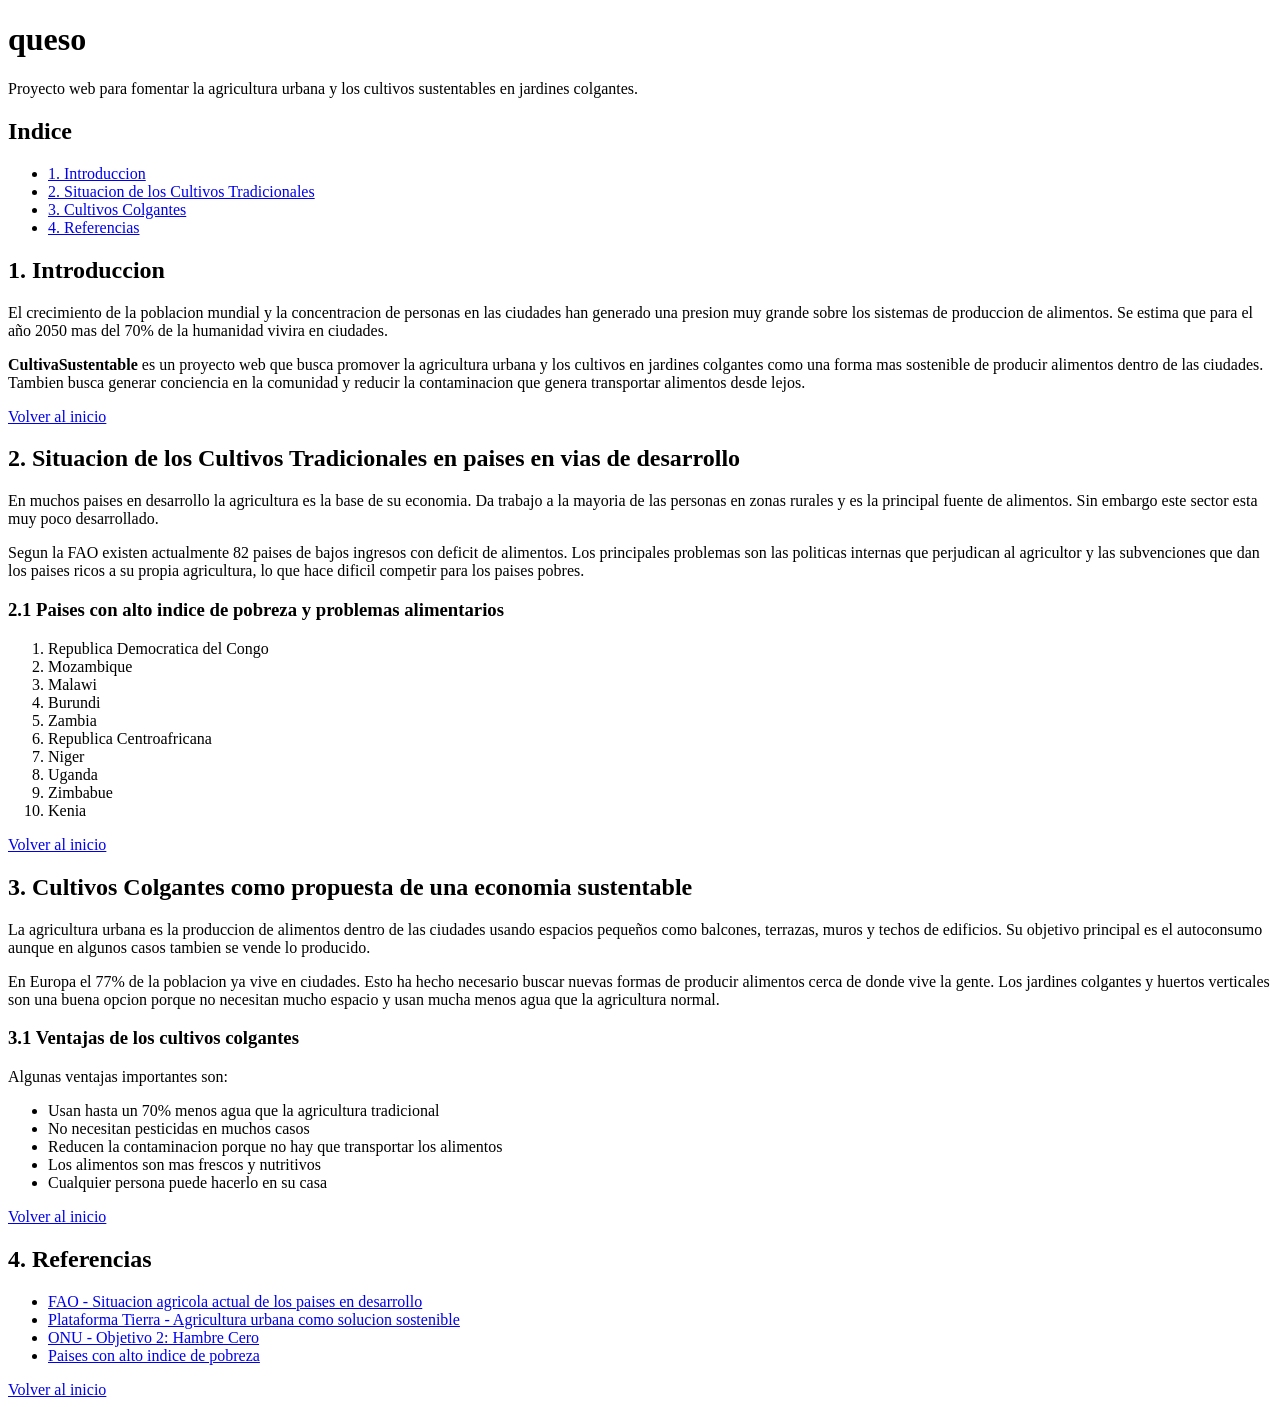
<file: Anteproyecto.html>
<!--Derek Eduardo Lagos Diaz
    0801200604890 -->
<!DOCTYPE html>
<html>
<head>
  <meta charset="UTF-8"/>
  <title>CultivaSustentable</title>
</head>
<body>

  <h1 id="inicio">queso</h1>
  <p>Proyecto web para fomentar la agricultura urbana y los cultivos sustentables en jardines colgantes.</p>

  <h2>Indice</h2>
  <ul>
    <li><a href="#introduccion">1. Introduccion</a></li>
    <li><a href="#situacion">2. Situacion de los Cultivos Tradicionales</a></li>
    <li><a href="#colgantes">3. Cultivos Colgantes</a></li>
    <li><a href="#referencias">4. Referencias</a></li>
  </ul>


  <h2 id="introduccion">1. Introduccion</h2>

  <p>
    El crecimiento de la poblacion mundial y la concentracion de personas en las ciudades han generado
    una presion muy grande sobre los sistemas de produccion de alimentos. Se estima que para el año 2050
    mas del 70% de la humanidad vivira en ciudades.
  </p>

  <p>
    <b>CultivaSustentable</b> es un proyecto web que busca promover la agricultura urbana y los cultivos
    en jardines colgantes como una forma mas sostenible de producir alimentos dentro de las ciudades.
    Tambien busca generar conciencia en la comunidad y reducir la contaminacion que genera transportar
    alimentos desde lejos.
  </p>

  <a href="#inicio">Volver al inicio</a>


  <h2 id="situacion">2. Situacion de los Cultivos Tradicionales en paises en vias de desarrollo</h2>

  <p>
    En muchos paises en desarrollo la agricultura es la base de su economia. Da trabajo a la mayoria
    de las personas en zonas rurales y es la principal fuente de alimentos. Sin embargo este sector
    esta muy poco desarrollado.
  </p>

  <p>
    Segun la FAO existen actualmente 82 paises de bajos ingresos con deficit de alimentos. Los principales
    problemas son las politicas internas que perjudican al agricultor y las subvenciones que dan los
    paises ricos a su propia agricultura, lo que hace dificil competir para los paises pobres.
  </p>

  <h3>2.1 Paises con alto indice de pobreza y problemas alimentarios</h3>

  <ol>
    <li>Republica Democratica del Congo</li>
    <li>Mozambique</li>
    <li>Malawi</li>
    <li>Burundi</li>
    <li>Zambia</li>
    <li>Republica Centroafricana</li>
    <li>Niger</li>
    <li>Uganda</li>
    <li>Zimbabue</li>
    <li>Kenia</li>
  </ol>

  <a href="#inicio">Volver al inicio</a>


  <h2 id="colgantes">3. Cultivos Colgantes como propuesta de una economia sustentable</h2>

  <p>
    La agricultura urbana es la produccion de alimentos dentro de las ciudades usando espacios pequeños
    como balcones, terrazas, muros y techos de edificios. Su objetivo principal es el autoconsumo aunque
    en algunos casos tambien se vende lo producido.
  </p>

  <p>
    En Europa el 77% de la poblacion ya vive en ciudades. Esto ha hecho necesario buscar nuevas formas
    de producir alimentos cerca de donde vive la gente. Los jardines colgantes y huertos verticales son
    una buena opcion porque no necesitan mucho espacio y usan mucha menos agua que la agricultura normal.
  </p>

  <h3>3.1 Ventajas de los cultivos colgantes</h3>
  <p>Algunas ventajas importantes son:</p>
  <ul>
    <li>Usan hasta un 70% menos agua que la agricultura tradicional</li>
    <li>No necesitan pesticidas en muchos casos</li>
    <li>Reducen la contaminacion porque no hay que transportar los alimentos</li>
    <li>Los alimentos son mas frescos y nutritivos</li>
    <li>Cualquier persona puede hacerlo en su casa</li>
  </ul>


  <a href="#inicio">Volver al inicio</a>

  <h2 id="referencias">4. Referencias</h2>

  <ul>
    <li>
      <a href="https://www.fao.org/4/x4829s/x4829s04.htm" target="_blank">
        FAO - Situacion agricola actual de los paises en desarrollo
      </a>
    </li>
    <li>
      <a href="https://www.plataformatierra.es/innovacion/agricultura-urbana-como-solucion-sostenible" target="_blank">
        Plataforma Tierra - Agricultura urbana como solucion sostenible
      </a>
    </li>
    <li>
      <a href="https://www.un.org/sustainabledevelopment/es/hunger/" target="_blank">
        ONU - Objetivo 2: Hambre Cero
      </a>
    </li>
    <li>
        <a href="https://www.bankinter.com/blog/economia/mapa-paises-pobreza-extrema" target="_blank">
            Paises con alto indice de pobreza
        </a>
    </li>
  </ul>

  <a href="#inicio">Volver al inicio</a>

</body>
</html>
</file>
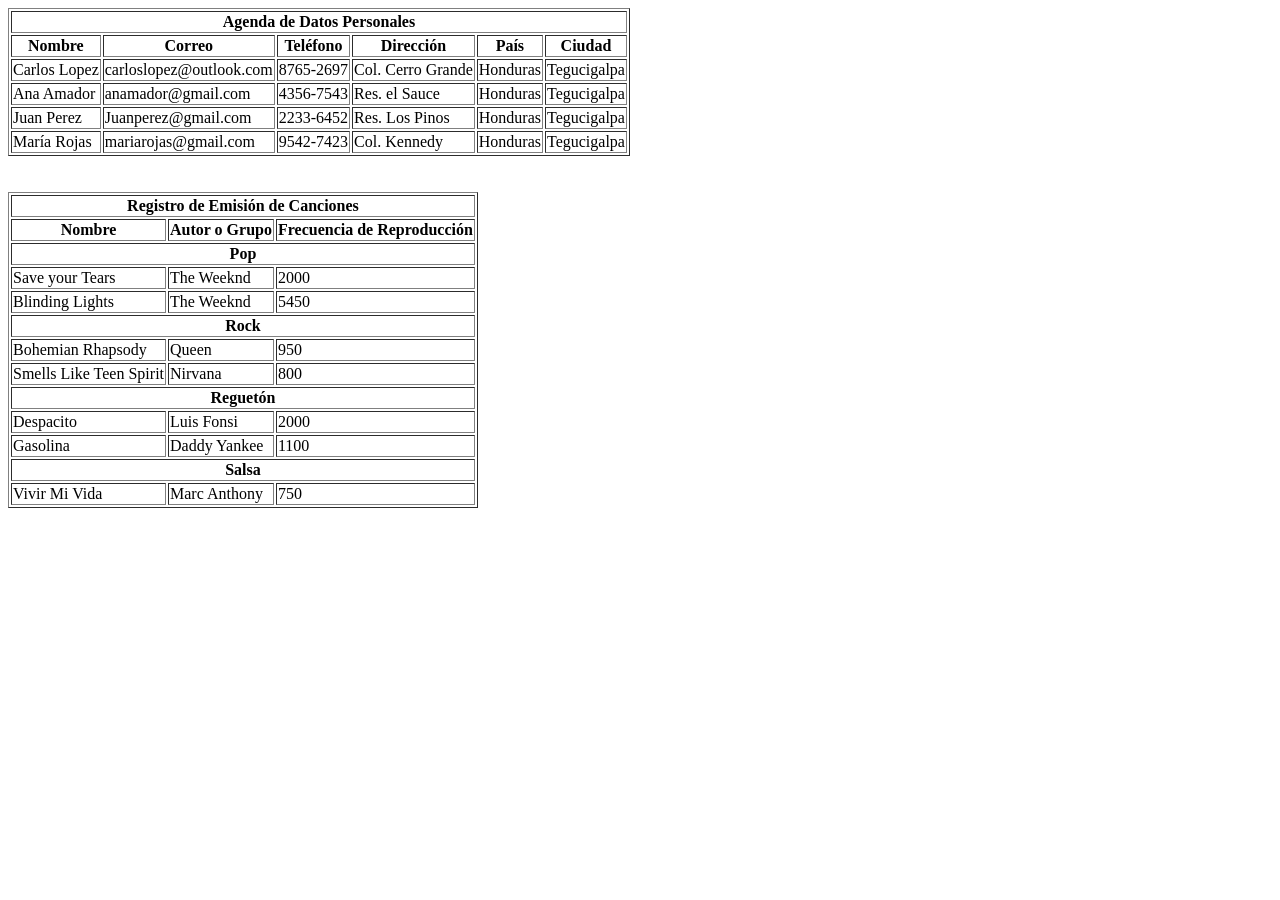
<file: EjercicioTablas.html>
<!-- Derek Eduardo Lagos Diaz 0801200604890 -->
<!DOCTYPE html>
<html>
<head>
  <meta charset="utf-8">
  <title>Agenda y Canciones</title>
</head>
<body>

  <table border="1">
    <thead>
      <tr>
        <th colspan="6">Agenda de Datos Personales</th>
      </tr>
      <tr>
        <th>Nombre</th>
        <th>Correo</th>
        <th>Teléfono</th>
        <th>Dirección</th>
        <th>País</th>
        <th>Ciudad</th>
      </tr>
    </thead>
    <tbody>
      <tr>
        <td>Carlos Lopez</td>
        <td>carloslopez@outlook.com</td>
        <td>8765-2697</td>
        <td>Col. Cerro Grande</td>
        <td>Honduras</td>
        <td>Tegucigalpa</td>
      </tr>
      <tr>
        <td>Ana Amador</td>
        <td>anamador@gmail.com</td>
        <td>4356-7543</td>
        <td>Res. el Sauce</td>
        <td>Honduras</td>
        <td>Tegucigalpa</td>
      </tr>
      <tr>
        <td>Juan Perez</td>
        <td>Juanperez@gmail.com</td>
        <td>2233-6452</td>
        <td>Res. Los Pinos</td>
        <td>Honduras</td>
        <td>Tegucigalpa</td>
      </tr>
      <tr>
        <td>María Rojas</td>
        <td>mariarojas@gmail.com</td>
        <td>9542-7423</td>
        <td>Col. Kennedy</td>
        <td>Honduras</td>
        <td>Tegucigalpa</td>
      </tr>
    </tbody>
  </table>

  <br><br>

  <table border="1">
    <thead>
      <tr>
        <th colspan="3">Registro de Emisión de Canciones</th>
      </tr>
      <tr>
        <th>Nombre</th>
        <th>Autor o Grupo</th>
        <th>Frecuencia de Reproducción</th>
      </tr>
    </thead>
    <tbody>
      <tr>
        <th colspan="3">Pop</th>
      </tr>
      <tr>
        <td>Save your Tears</td>
        <td>The Weeknd</td>
        <td>2000</td>
      </tr>
      <tr>
        <td>Blinding Lights</td>
        <td>The Weeknd</td>
        <td>5450</td>
      </tr>

      <tr>
        <th colspan="3">Rock</th>
      </tr>
      <tr>
        <td>Bohemian Rhapsody</td>
        <td>Queen</td>
        <td>950</td>
      </tr>
      <tr>
        <td>Smells Like Teen Spirit</td>
        <td>Nirvana</td>
        <td>800</td>
      </tr>

      <tr>
        <th colspan="3">Reguetón</th>
      </tr>
      <tr>
        <td>Despacito</td>
        <td>Luis Fonsi</td>
        <td>2000</td>
      </tr>
      <tr>
        <td>Gasolina</td>
        <td>Daddy Yankee</td>
        <td>1100</td>
      </tr>

      <tr>
        <th colspan="3">Salsa</th>
      </tr>
      <tr>
        <td>Vivir Mi Vida</td>
        <td>Marc Anthony</td>
        <td>750</td>
      </tr>
    </tbody>
  </table>

</body>
</html>
</file>
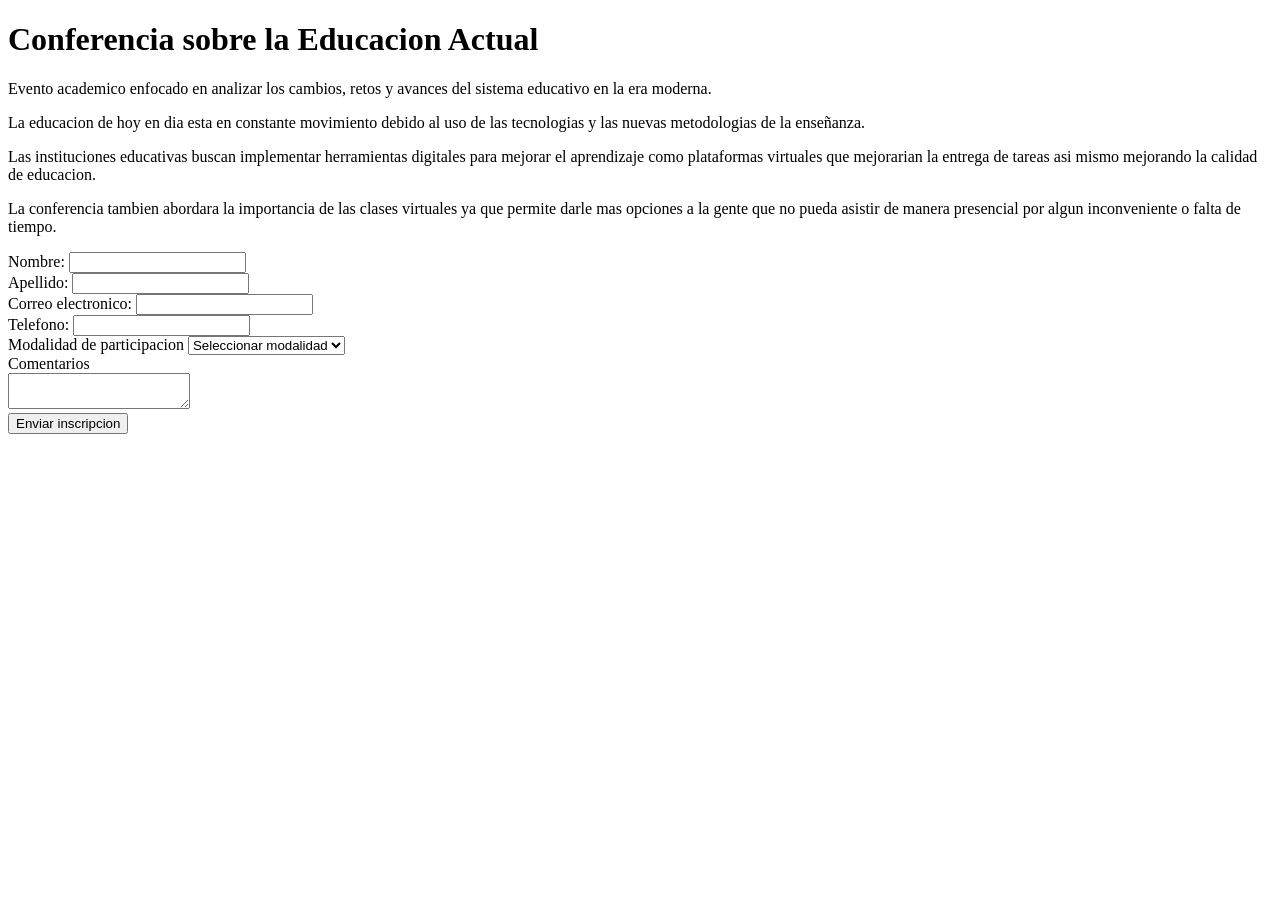
<file: EXAM.HTML>
<!DOCTYPE html>
<html>
    <head>
    <meta charset="utf-8">
    <title>Conferencia sobre la Educacion Actual</title>
    </head>

<body>
  <h1>Conferencia sobre la Educacion Actual</h1>
  <p>
    Evento academico enfocado en analizar los cambios, retos y avances del sistema educativo en la era moderna.
  </p>
  <div>
    <p>
      La educacion de hoy en dia esta en constante movimiento debido al uso de las tecnologias y las nuevas metodologias de la enseñanza.
    </p>
    <p>
      Las instituciones educativas buscan implementar herramientas digitales para mejorar el aprendizaje como plataformas virtuales que mejorarian la entrega de tareas asi mismo mejorando la calidad de educacion.
    </p>
    <p>
      La conferencia tambien abordara la importancia de las clases virtuales ya que permite darle mas opciones a la gente que no pueda asistir de manera presencial por algun inconveniente o falta de tiempo.
    </p>
  </div>
  <form>
    <div>
      <label for="txtNombre">Nombre:</label>
      <input type="text" id="txtNombre" name="nombre">
    </div>

    <div>
      <label for="txtApellido">Apellido:</label>
      <input type="text" id="txtApellido" name="apellido">
    </div>

    <div>
      <label for="txtCorreo">Correo electronico:</label>
      <input type="email" id="txtCorreo" name="correo">
    </div>

    <div>
      <label for="txtTelefono">Telefono:</label>
      <input type="tel" id="txtTelefono" name="telefono">
    </div>

    <div>
      <label for="cmbModalidad">Modalidad de participacion</label>
      <select name="modalidad" id="cmbModalidad">
        <option value="">Seleccionar modalidad</option>
        <option value="presencial">Presencial</option>
        <option value="virtual">Virtual</option>
        <option value="hibrida">Hibrida</option>
      </select>
    </div>

    <div>
      <label for="txtComentario">Comentarios</label>
      <br/>
      <textarea name="comentario" id="txtComentario"></textarea>
    </div>

    <div>
      <button type="submit">Enviar inscripcion</button>
    </div>

  </form>

</body>
</html>
</file>
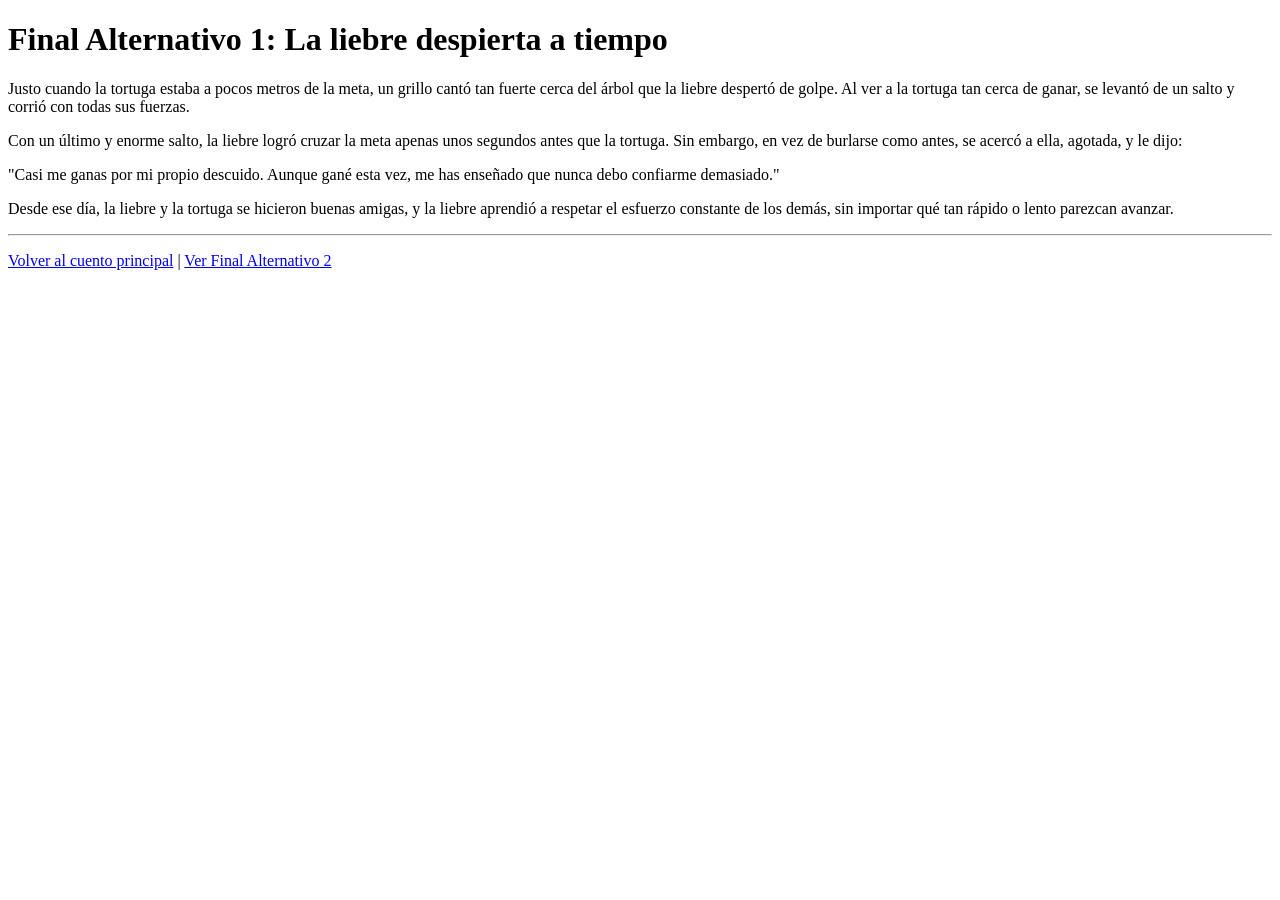
<file: Final1.html>
<!DOCTYPE html>
<html>
<head>
  <meta charset="utf-8">
  <title>Final Alternativo 1 - La liebre despierta a tiempo</title>
</head>
<body>

  <h1>Final Alternativo 1: La liebre despierta a tiempo</h1>

  <p>
    Justo cuando la tortuga estaba a pocos metros de la meta, un grillo cantó
    tan fuerte cerca del árbol que la liebre despertó de golpe. Al ver a la
    tortuga tan cerca de ganar, se levantó de un salto y corrió con todas sus fuerzas.
  </p>

  <p>
    Con un último y enorme salto, la liebre logró cruzar la meta apenas unos
    segundos antes que la tortuga. Sin embargo, en vez de burlarse como antes,
    se acercó a ella, agotada, y le dijo:
  </p>

  <p>
    "Casi me ganas por mi propio descuido. Aunque gané esta vez, me has enseñado
    que nunca debo confiarme demasiado."
  </p>

  <p>
    Desde ese día, la liebre y la tortuga se hicieron buenas amigas, y la liebre
    aprendió a respetar el esfuerzo constante de los demás, sin importar
    qué tan rápido o lento parezcan avanzar.
  </p>

  <hr>

  <p>
    <a href="Principal.html">Volver al cuento principal</a> |
    <a href="Final2.html">Ver Final Alternativo 2</a>
  </p>

</body>
</html>
</file>
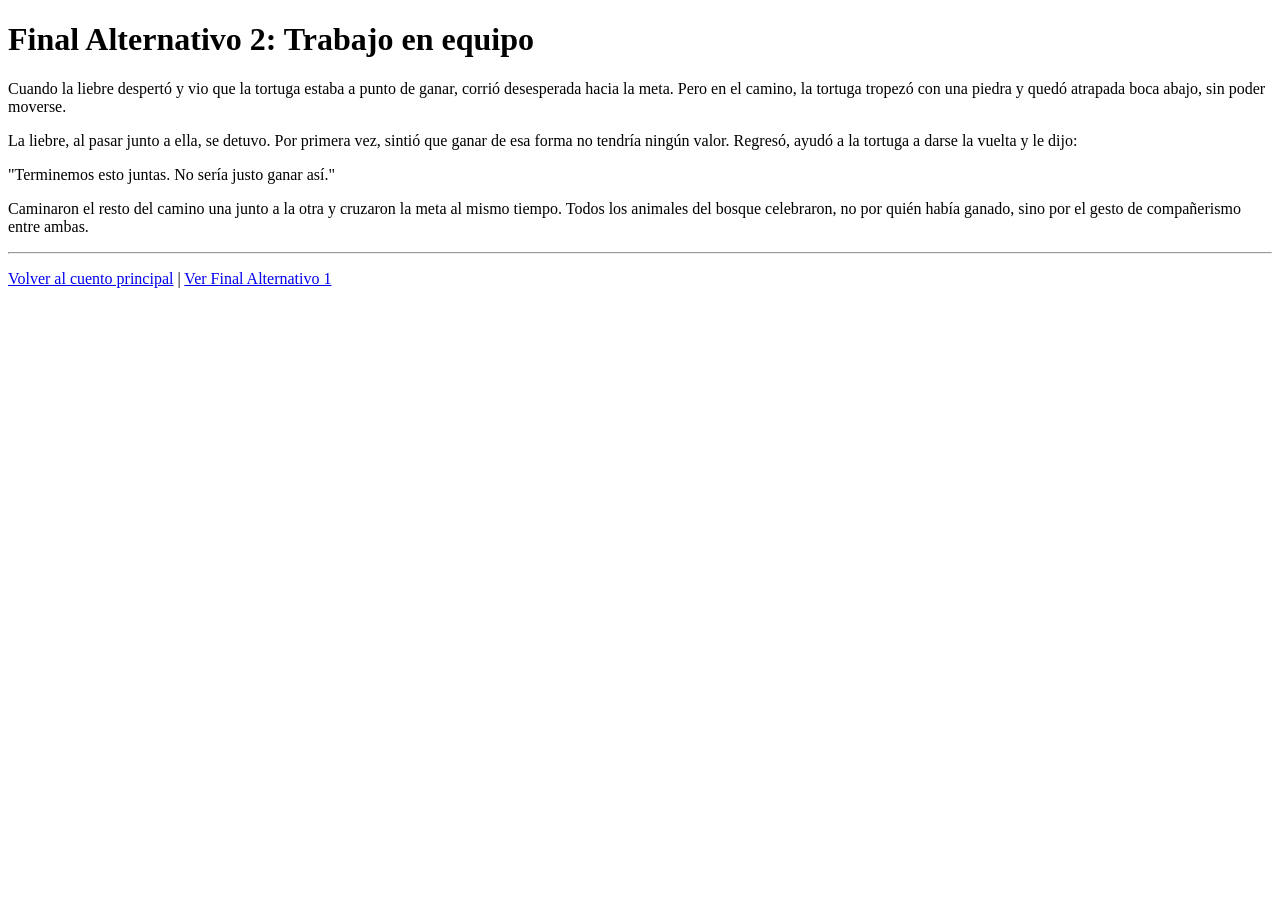
<file: Final2.html>
<!DOCTYPE html>
<html>
<head>
  <meta charset="utf-8">
  <title>Final Alternativo 2 - Trabajo en equipo</title>
</head>
<body>

  <h1>Final Alternativo 2: Trabajo en equipo</h1>

  <p>
    Cuando la liebre despertó y vio que la tortuga estaba a punto de ganar,
    corrió desesperada hacia la meta. Pero en el camino, la tortuga tropezó
    con una piedra y quedó atrapada boca abajo, sin poder moverse.
  </p>

  <p>
    La liebre, al pasar junto a ella, se detuvo. Por primera vez, sintió que
    ganar de esa forma no tendría ningún valor. Regresó, ayudó a la tortuga
    a darse la vuelta y le dijo:
  </p>

  <p>
    "Terminemos esto juntas. No sería justo ganar así."
  </p>

  <p>
    Caminaron el resto del camino una junto a la otra y cruzaron la meta
    al mismo tiempo. Todos los animales del bosque celebraron, no por quién
    había ganado, sino por el gesto de compañerismo entre ambas.
  </p>

  <hr>

  <p>
    <a href="Principal.html">Volver al cuento principal</a> |
    <a href="Final1.html">Ver Final Alternativo 1</a>
  </p>

</body>
</html>
</file>
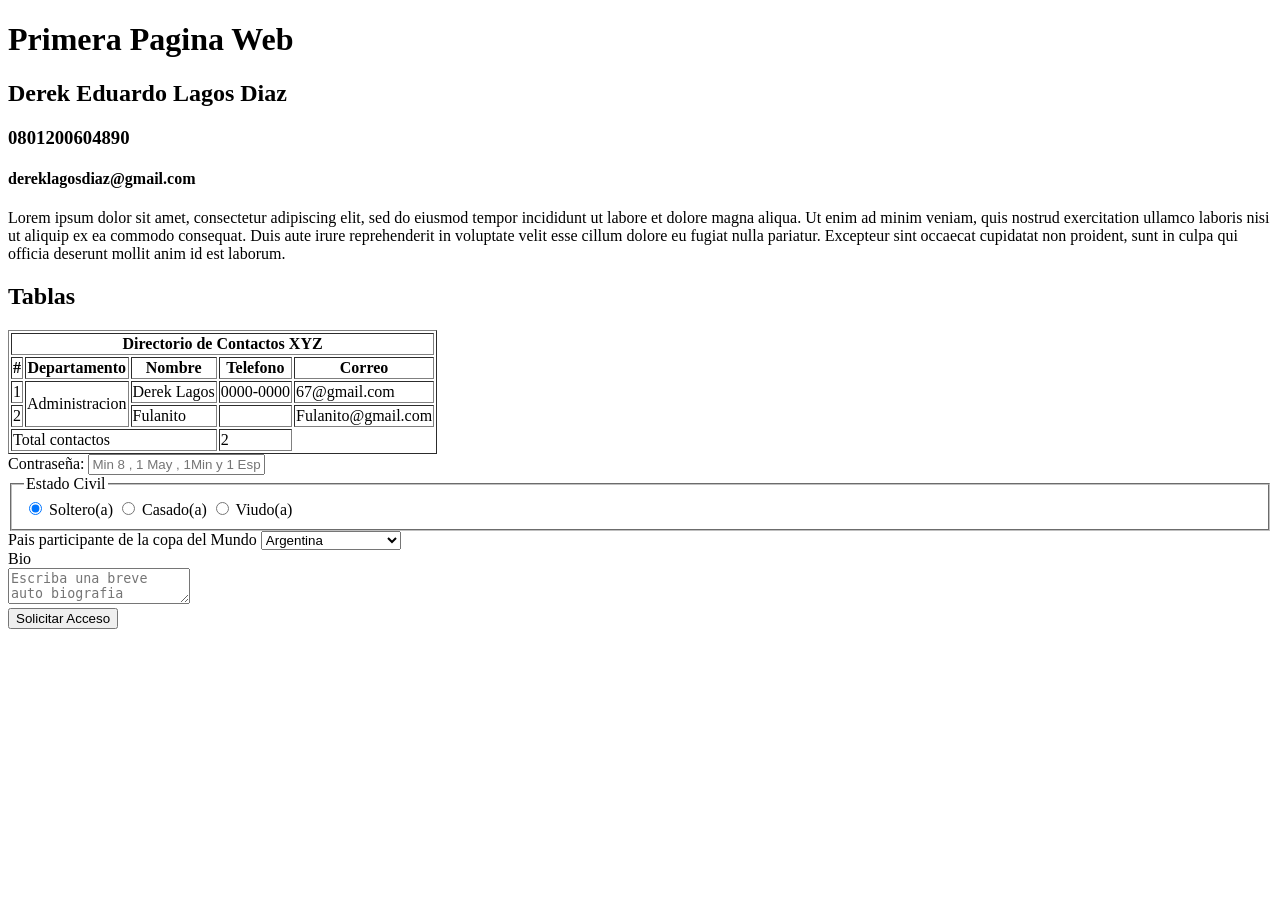
<file: indexIparcial.html>
<!DOCTYPE html>
<html>
    <head>
        <title>Portales Web 1</title>
        <meta charset="utf-8"/>
    </head>
    <body>
        <h1>Primera Pagina Web</h1>
        <h2>Derek Eduardo Lagos Diaz</h2>
        <h3>0801200604890</h3>
        <h4>dereklagosdiaz@gmail.com</h4>
        <p>Lorem ipsum dolor sit amet, consectetur adipiscing elit, sed do eiusmod tempor incididunt ut labore et dolore magna aliqua. Ut enim ad minim veniam, quis nostrud exercitation ullamco laboris nisi ut aliquip ex ea commodo consequat. Duis aute irure reprehenderit in voluptate velit esse cillum dolore eu fugiat nulla pariatur. Excepteur sint occaecat cupidatat non proident, sunt in culpa qui officia deserunt mollit anim id est laborum.</p>


        <h2>Tablas</h2>
            <table border="1">
                <thead>
                    <tr>
                        <th colspan="5">Directorio de Contactos XYZ</th>
                    </tr>
                
                <tr>
                    <th>#</th>
                    <th>Departamento</th>
                    <th>Nombre</th>
                    <th>Telefono</th>
                    <th>Correo</th>
                </tr>
                </thead>
                <tr>
                    <td>1</td>
                    <td rowspan="2">Administracion</td>
                    <td>Derek Lagos</td>
                    <td>0000-0000</td>
                    <td>67@gmail.com</td>
                </tr>
                <tr>
                    <td>2</td>
                    <td>Fulanito</td>
                    <td></td>
                    <td>Fulanito@gmail.com</td>
                </tr>
                <tr>
                    <td colspan="3">Total contactos</td>
                    <td>2</td>
                </tr>
            </table>
            <div>
                <label for="txtPassword">Contraseña:</label>
                <input type="password" id="txtPaswd" name="pswd" placeholder="Min 8 , 1 May , 1Min y 1 Esp">
            </div>

            <fieldset>
                <legend>Estado Civil</legend>
                <label >
                    <input type="radio" name="rbtEstCivil" value="slt" checked />
                    <span>Soltero(a)</span>
                </label>
                <label >
                    <input type="radio" name="rbtEstCivil" value="vd" />
                    <span>Casado(a)</span>
                </label>
                <label>
                    <input type="radio" name="rbtEstCivil" value="vd"/>
                    <span>Viudo(a)</span>
                </label>
            </fieldset>
            <div>
                <label for="cmbPPaises">Pais participante de la copa del Mundo</label>
                <select name="cmbPaises" id="cmbPaises"> 
                    <option value="">Seleccionar un Pais</option>
                    <option value="grm">Alemania</option>
                    <option value="arg" selected>Argentina</option>
                    <option value="nzl">Nueva Zelanda</option>
                    <option value="prt">Portugal</option>
                    <option value="hld">Holanda</option>
                </select>
            </div>
            <div>
                <label for="ttxtBio">Bio</label>
                <br/>
                <textarea name="lixtBio" id="llxtBio" placeholder="Escriba una breve auto biografia"></textarea>
            </div>
            <div>
                <button type="submit" name="btnEnviar">Solicitar Acceso</button>
            </div>

            <aside>
                
            </aside>


            <footer>

            </footer>


    </body>
        


</html>
</file>
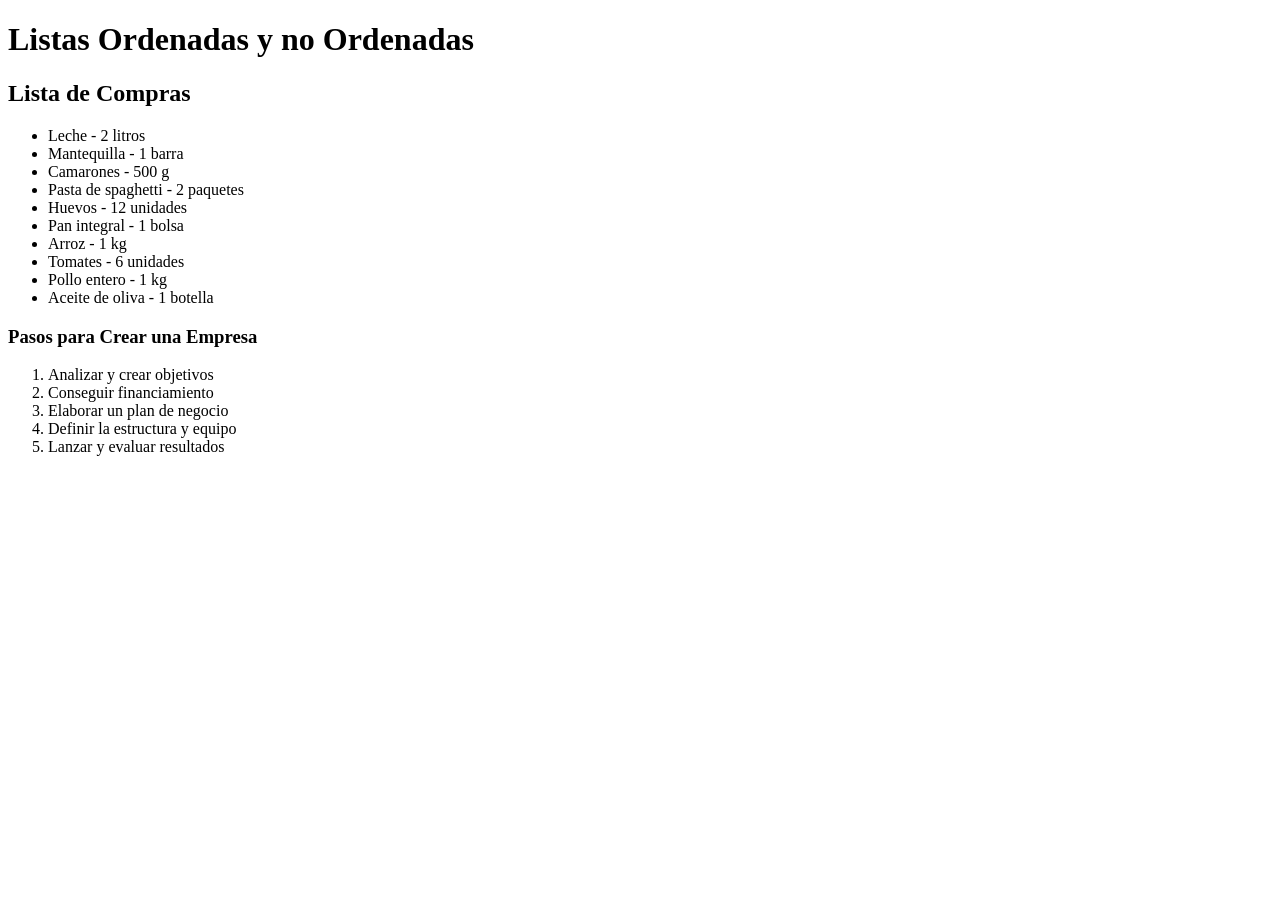
<file: Listas.html>
<!--Derek Eduardo Lagos Diaz
    0801200604890 -->
<!DOCTYPE html>
<html>
<head>
  <meta charset="UTF-8">
  <title>Listas</title>
</head>
<body>
      <h1>Listas Ordenadas y no Ordenadas</h1>

      <h2>Lista de Compras</h2>
      <ul>
        <li>Leche - 2 litros</li>
        <li>Mantequilla - 1 barra</li>
        <li>Camarones - 500 g</li>
        <li>Pasta de spaghetti - 2 paquetes</li>
        <li>Huevos - 12 unidades</li>
        <li>Pan integral - 1 bolsa</li>
        <li>Arroz - 1 kg</li>
        <li>Tomates - 6 unidades</li>
        <li>Pollo entero - 1 kg</li>
        <li>Aceite de oliva - 1 botella</li>
      </ul>


      <h3>Pasos para Crear una Empresa</h3>
      <ol>
        <li>Analizar y crear objetivos</li>
        <li>Conseguir financiamiento</li>
        <li>Elaborar un plan de negocio</li>
        <li>Definir la estructura y equipo</li>
        <li>Lanzar y evaluar resultados</li>
      </ol>
    </div>

  </div>

</body>
</html>
</file>
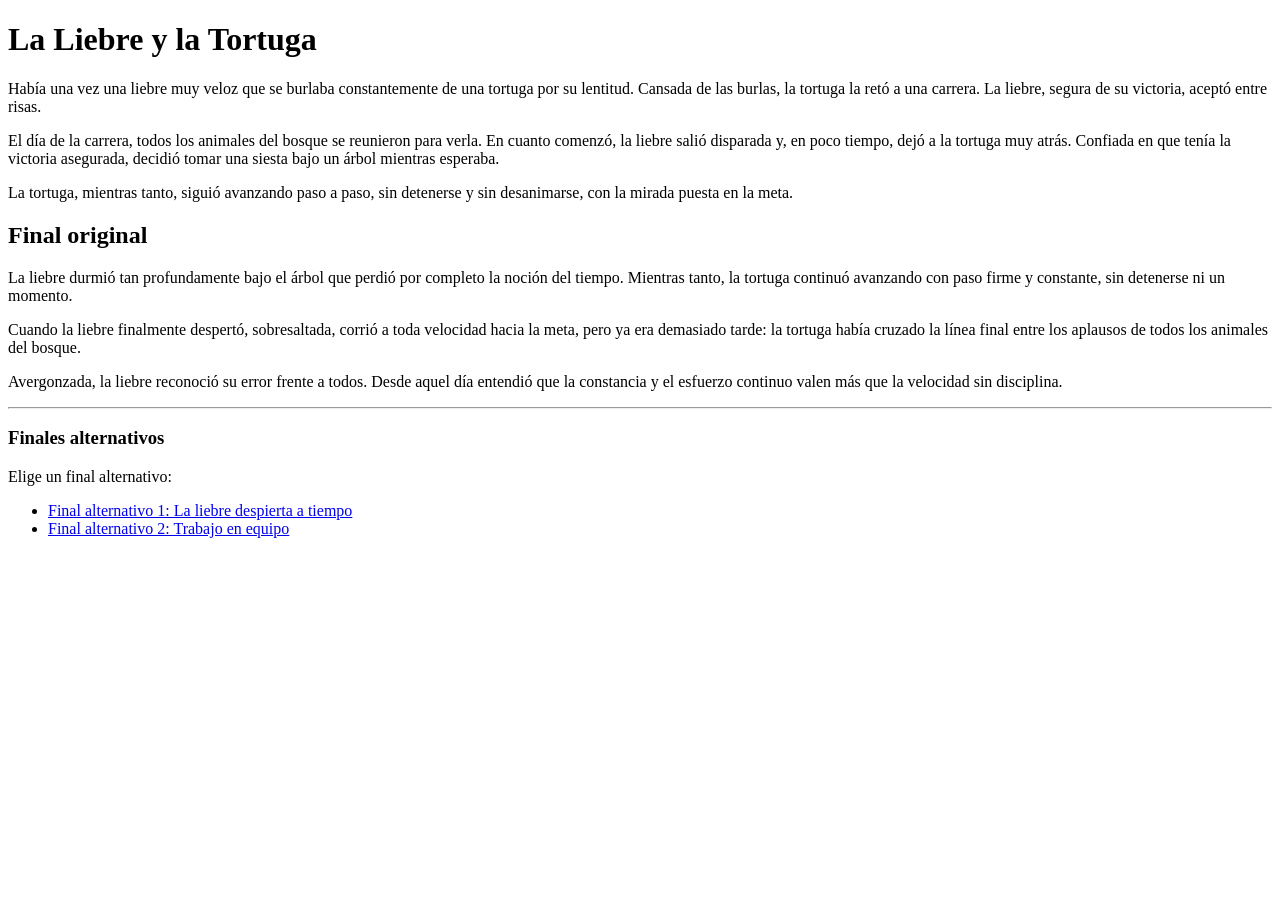
<file: Principal.html>
<!DOCTYPE html>
<html>
<head>
  <meta charset="utf-8">
  <title>La Liebre y la Tortuga - Cuento Principal</title>
</head>
<body>

  <h1>La Liebre y la Tortuga</h1>

  <p>
    Había una vez una liebre muy veloz que se burlaba constantemente de una tortuga
    por su lentitud. Cansada de las burlas, la tortuga la retó a una carrera.
    La liebre, segura de su victoria, aceptó entre risas.
  </p>

  <p>
    El día de la carrera, todos los animales del bosque se reunieron para verla.
    En cuanto comenzó, la liebre salió disparada y, en poco tiempo, dejó a la tortuga
    muy atrás. Confiada en que tenía la victoria asegurada, decidió tomar una siesta
    bajo un árbol mientras esperaba.
  </p>

  <p>
    La tortuga, mientras tanto, siguió avanzando paso a paso, sin detenerse y sin
    desanimarse, con la mirada puesta en la meta.
  </p>

  <h2>Final original</h2>

  <p>
    La liebre durmió tan profundamente bajo el árbol que perdió por completo
    la noción del tiempo. Mientras tanto, la tortuga continuó avanzando con
    paso firme y constante, sin detenerse ni un momento.
  </p>

  <p>
    Cuando la liebre finalmente despertó, sobresaltada, corrió a toda velocidad
    hacia la meta, pero ya era demasiado tarde: la tortuga había cruzado la línea
    final entre los aplausos de todos los animales del bosque.
  </p>

  <p>
    Avergonzada, la liebre reconoció su error frente a todos. Desde aquel día
    entendió que la constancia y el esfuerzo continuo valen más que la velocidad
    sin disciplina.
  </p>

  <hr>

  <h3>Finales alternativos</h3>
  <p>Elige un final alternativo:</p>
  <ul>
    <li><a href="Final1.html">Final alternativo 1: La liebre despierta a tiempo</a></li>
    <li><a href="Final2.html">Final alternativo 2: Trabajo en equipo</a></li>
  </ul>

</body>
</html>
</file>
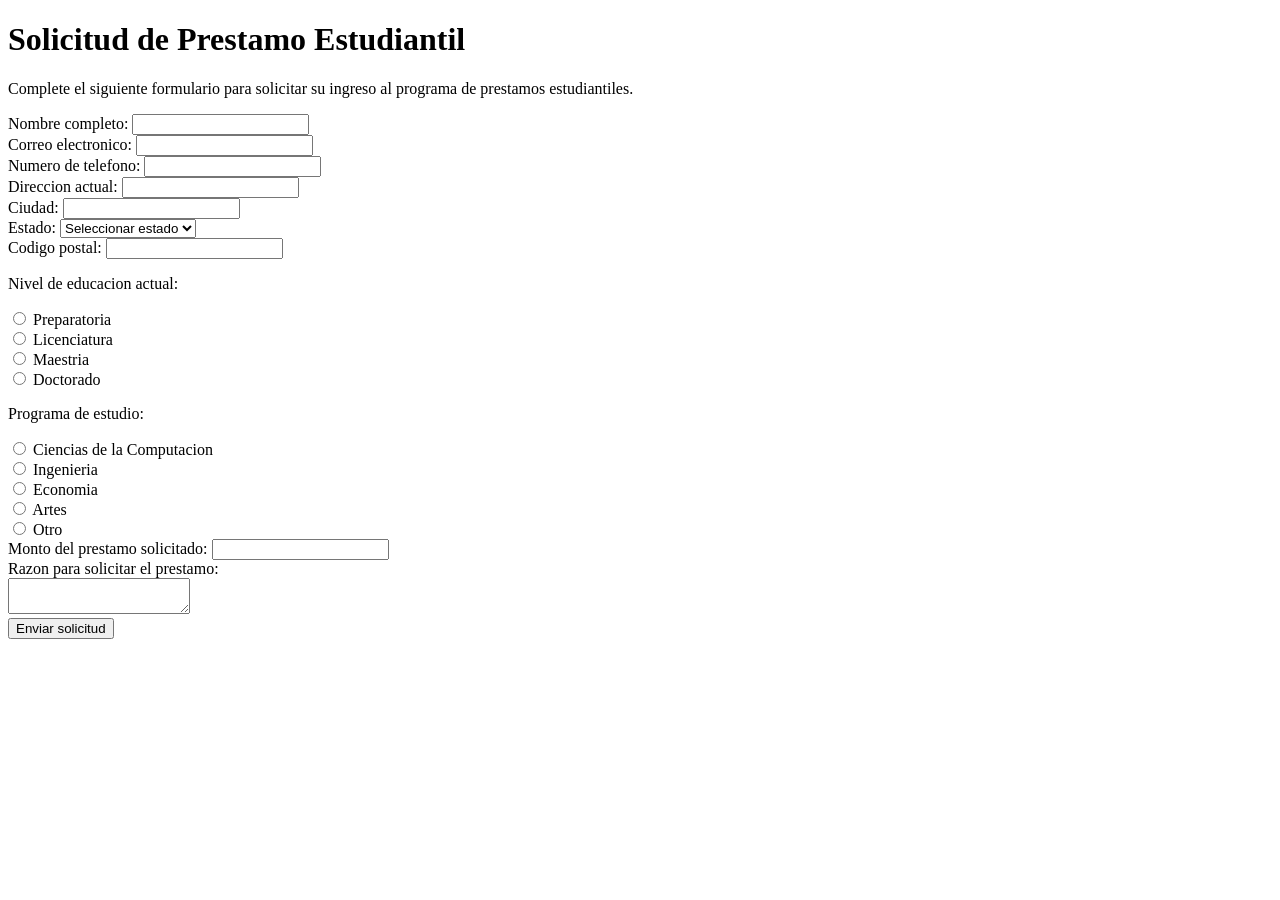
<file: Solicitud_de_prestamo.html>
<!DOCTYPE html>
<html>
  <head>
    <meta charset="utf-8">
    <title>Solicitud de Prestamo Estudiantil</title>
  </head>

<body>
  <h1>Solicitud de Prestamo Estudiantil</h1>
  <p>
    Complete el siguiente formulario para solicitar su ingreso al programa de prestamos estudiantiles.
  </p>

  <form>
    <div>
      <label for="txtNombre">Nombre completo:</label>
      <input type="text" id="txtNombre" name="nombre">
    </div>

    <div>
      <label for="txtCorreo">Correo electronico:</label>
      <input type="email" id="txtCorreo" name="correo">
    </div>

    <div>
      <label for="txtTelefono">Numero de telefono:</label>
      <input type="text" id="txtTelefono" name="telefono">
    </div>

    <div>
      <label for="txtDireccion">Direccion actual:</label>
      <input type="text" id="txtDireccion" name="direccion">
    </div>

    <div>
      <label for="txtCiudad">Ciudad:</label>
      <input type="text" id="txtCiudad" name="ciudad">
    </div>

    <div>
      <label for="cmbEstado">Estado:</label>
      <select name="estado" id="cmbEstado">
        <option value="">Seleccionar estado</option>
        <option value="francisco_morazan">Francisco Morazan</option>
        <option value="cortes">Cortes</option>
        <option value="atlantida">Atlantida</option>
        <option value="yoro">Yoro</option>
        <option value="comayagua">Comayagua</option>
        <option value="choluteca">Choluteca</option>
      </select>
    </div>

    <div>
      <label for="txtCodigoPostal">Codigo postal:</label>
      <input type="text" id="txtCodigoPostal" name="codigo_postal">
    </div>

    <div>
      <p>Nivel de educacion actual:</p>

      <input type="radio" id="rbPreparatoria" name="nivel_educacion" value="preparatoria">
      <label for="rbPreparatoria">Preparatoria</label>
      <br/>

      <input type="radio" id="rbLicenciatura" name="nivel_educacion" value="licenciatura">
      <label for="rbLicenciatura">Licenciatura</label>
      <br/>

      <input type="radio" id="rbMaestria" name="nivel_educacion" value="maestria">
      <label for="rbMaestria">Maestria</label>
      <br/>

      <input type="radio" id="rbDoctorado" name="nivel_educacion" value="doctorado">
      <label for="rbDoctorado">Doctorado</label>
    </div>

    <div>
      <p>Programa de estudio:</p>

      <input type="radio" id="rbComputacion" name="programa_estudio" value="ciencias_computacion">
      <label for="rbComputacion">Ciencias de la Computacion</label>
      <br/>

      <input type="radio" id="rbIngenieria" name="programa_estudio" value="ingenieria">
      <label for="rbIngenieria">Ingenieria</label>
      <br/>

      <input type="radio" id="rbEconomia" name="programa_estudio" value="economia">
      <label for="rbEconomia">Economia</label>
      <br/>

      <input type="radio" id="rbArtes" name="programa_estudio" value="artes">
      <label for="rbArtes">Artes</label>
      <br/>

      <input type="radio" id="rbOtro" name="programa_estudio" value="otro">
      <label for="rbOtro">Otro</label>
    </div>

    <div>
      <label for="txtMontoPrestamo">Monto del prestamo solicitado:</label>
      <input type="text" id="txtMontoPrestamo" name="monto_prestamo">
    </div>

    <div>
      <label for="txtRazon">Razon para solicitar el prestamo:</label>
      <br/>
      <textarea name="razon" id="txtRazon"></textarea>
    </div>

    <div>
      <button type="submit">Enviar solicitud</button>
    </div>

  </form>

</body>
</html>
</file>
